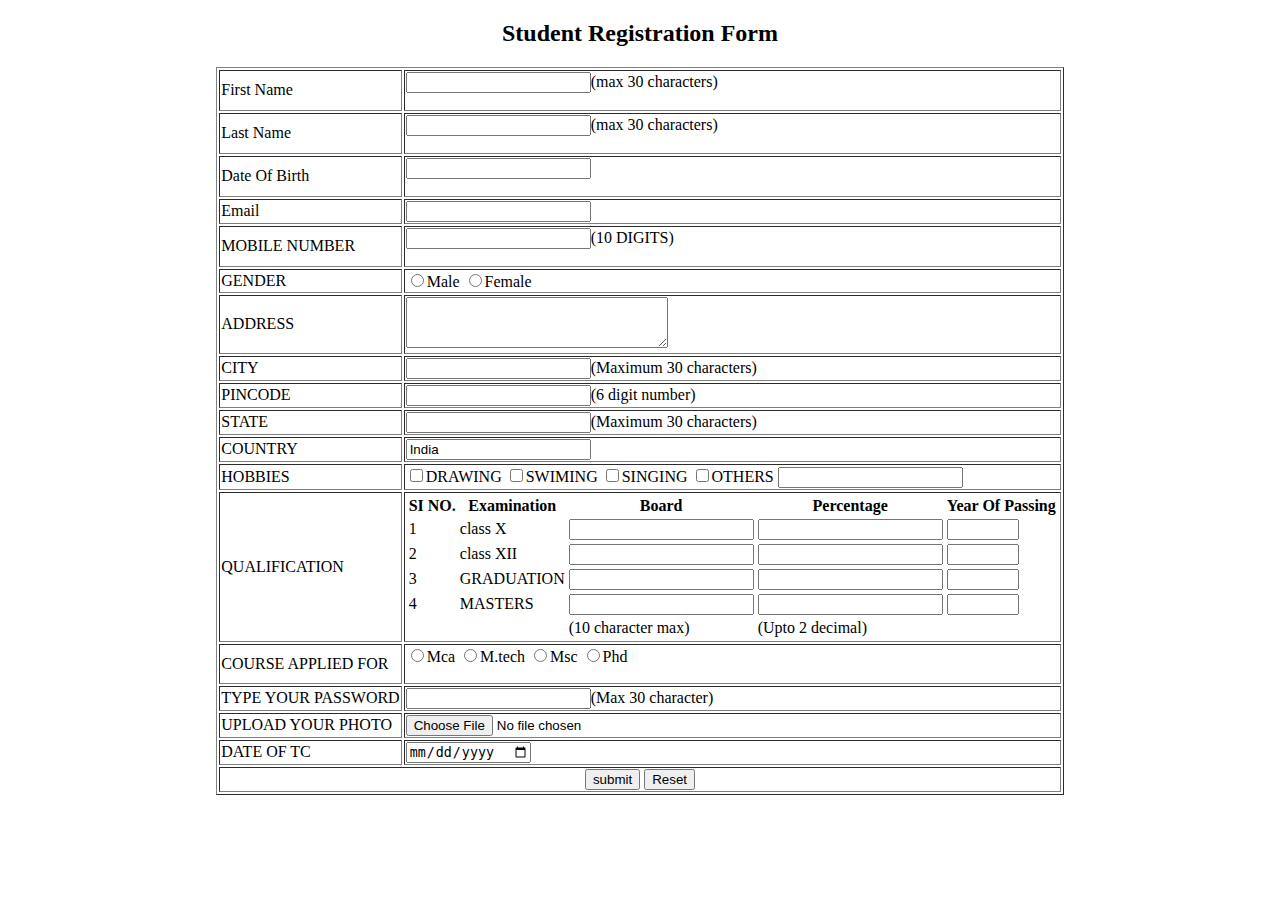
<file: WEB/Experiment NO 12/index.html>
<!DOCTYPE html>
<html lang="en">

<head>
    <meta charset="UTF-8">
    <meta name="viewport" content="width=device-width, initial-scale=1.0">
    <title>REG FORM WITH VALIDATION</title>

    <script src="script.js"></script>
</head>

<body>
    <h2 align="center">Student Registration Form</h2>

    <form name="myForm" onsubmit=" return validateForm()">
        <table border="1" align="center">
            <tr>
                <td>First Name</td>
                <td><input type="text" name="fname">(max 30 characters) </input>
                    <p id="fnameWarning" style="color:red;"></p>
                </td>
            </tr>
            <tr>
                <td>Last Name</td>
                <td><input type="text" name="lname">(max 30 characters)</input>
                <p id="lnameWarning" style="color:red;"></p> 
            </td>
            </tr>
            <tr>
                <td>Date Of Birth</td>
                <td><input type="text" name="dob"></input>
                    <p id="dobWarning" style="color:red;"></p>
                </td>
            </tr>
            <tr>
                <td>Email</td>
                <td><input type="email" name="mail"></input></td>
            </tr>
            <tr>
                <td>MOBILE NUMBER</td>
                <td><input type="number" name="ph"></input>(10 DIGITS)
                    <p id="mobileWarning" style="color:red;"></p>

                </td>
            </tr>

            <tr>
                <td>GENDER</td>
                <td><input type="radio" name="gender" value="gender">Male</input>
                    <input type="radio" name="gender" value="gender">Female</input>
                </td>
            </tr>
            <tr>
                <td>ADDRESS</td>
                <td><textarea name="adress" id="adress" cols="30" rows="3"></textarea></td>
            </tr>
            <tr>
                <td>CITY</td>
                <td><input type="text" name="city">(Maximum 30 characters)</input></td>
            </tr>
            <tr>
                <td>PINCODE</td>
                <td><input type="number" name="pin">(6 digit number)</input></td>
            </tr>
            <tr>
                <td>STATE</td>
                <td><input type="text" name="state">(Maximum 30 characters)</input></td>
            </tr>
            <tr>
                <td>COUNTRY</td>
                <td><input type="text" name="country" value="India"></input></td>
            </tr>

            <tr>
                <td>HOBBIES</td>

                <td>

                    <input type="checkbox" name="r name" value="drawing">DRAWING
                    <input type="checkbox" name="a name" value="swimming">SWIMING
                    <input type="checkbox" name="f name" value="singing">SINGING
                    <input type="checkbox" name="k name" value="other">OTHERS
                    <input type="text" name="other">

                </td>
            </tr>
            <tr>
                <td> QUALIFICATION</td>
                <td>
                    <table>
                        <tr>
                            <th>SI NO.</th>
                            <th>Examination</th>
                            <th>Board</th>
                            <th>Percentage</th>
                            <th>Year Of Passing</th>
                        </tr>
                        <tr>
                            <td>1</td>
                            <td>class X</td>
                            <td><input type="text" name="board"></td>
                            <td><input type="number" name="percentage"></td>
                            <td><input type="number" name="year" min="2000" max="2023"></td>
                        </tr>
                        <tr>
                            <td>2</td>
                            <td>class XII</td>
                            <td><input type="text" name="board"></td>
                            <td><input type="number" name="percentage"></td>
                            <td><input type="number" name="year" min="2000" max="2023"></td>
                        </tr>
                        <tr>
                            <td>3</td>
                            <td>GRADUATION</td>
                            <td><input type="text" name="board"></td>
                            <td><input type="number" name="percentage"></td>
                            <td><input type="number" name="year" min="2000" max="2023"></td>
                        </tr>
                        <tr>
                            <td>4</td>
                            <td>MASTERS</td>
                            <td><input type="text" name="board"></td>
                            <td><input type="number" name="percentage"></td>
                            <td><input type="number" name="year" min="2000" max="2023"></td>
                        </tr>
                        <tr>
                            <td></td>
                            <td></td>
                            <td>(10 character max)</td>
                            <td>(Upto 2 decimal)</td>

                        </tr>
                    </table>
                </td>
            </tr>

            <tr>
                <td>COURSE APPLIED FOR</td>
                <td><input type="radio" value="mca" name="course">Mca
                    <input type="radio" value="mtech" name="course">M.tech
                    <input type="radio" value="msc" name="course">Msc
                    <input type="radio" value="phd" name="course">Phd
                    <p id="courseWarning" style="color:red;"></p>

                </td>
            </tr>
            <tr>
                <td>TYPE YOUR PASSWORD</td>
                <td><input type="text" name="password">(Max 30 character)</td>
            </tr>
            <tr>
                <td>UPLOAD YOUR PHOTO</td>
                <td><input type="file" name="photo"></td>
            </tr>
            <tr>
                <td>DATE OF TC</td>
                <td><input type="date" name="tc"></input></td>
            </tr>
            <tr>
                <td colspan="2" align="center"><input type="submit" value="submit">
                    <input type="reset" value="Reset">
                </td>

            </tr>
        </table>
    </form>
    
</body>

</html>
</file>
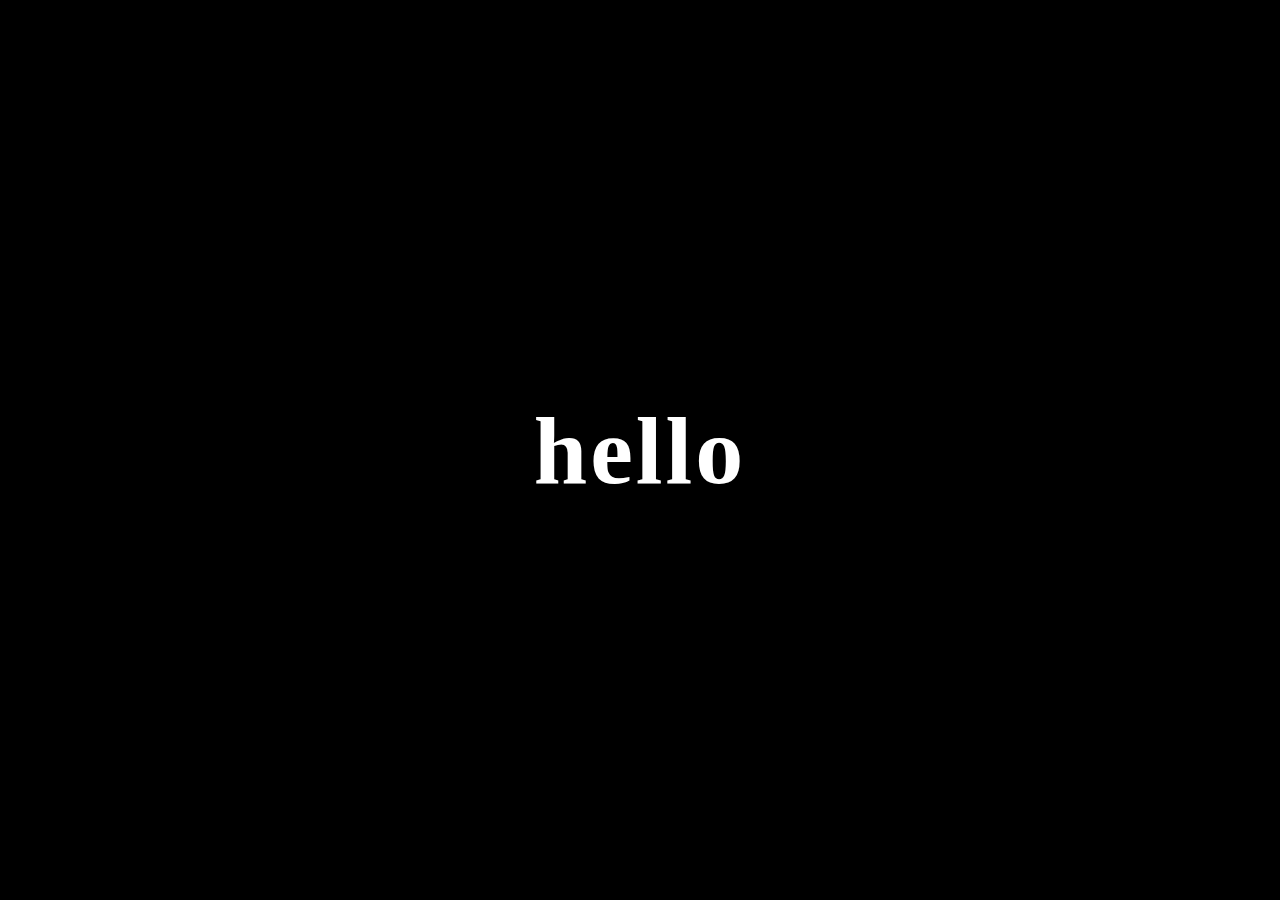
<file: WEB/Experiment NO 13/index.html>
<!DOCTYPE html>
<html lang="en">

<head>
    <meta charset="UTF-8">
    <meta name="viewport" content="width=device-width, initial-scale=1">
    <title>Change Background</title>
    <link rel="stylesheet" href="styles.css">
</head>
<body>
    <h1>hello</h1>

    <script>
        document.addEventListener("click", () => {
            document.body.style.background = "red";
        })
        document.addEventListener("dblclick", () => {
            document.body.style.background = "green";
        })
    </script>
</body>
</html>
</file>
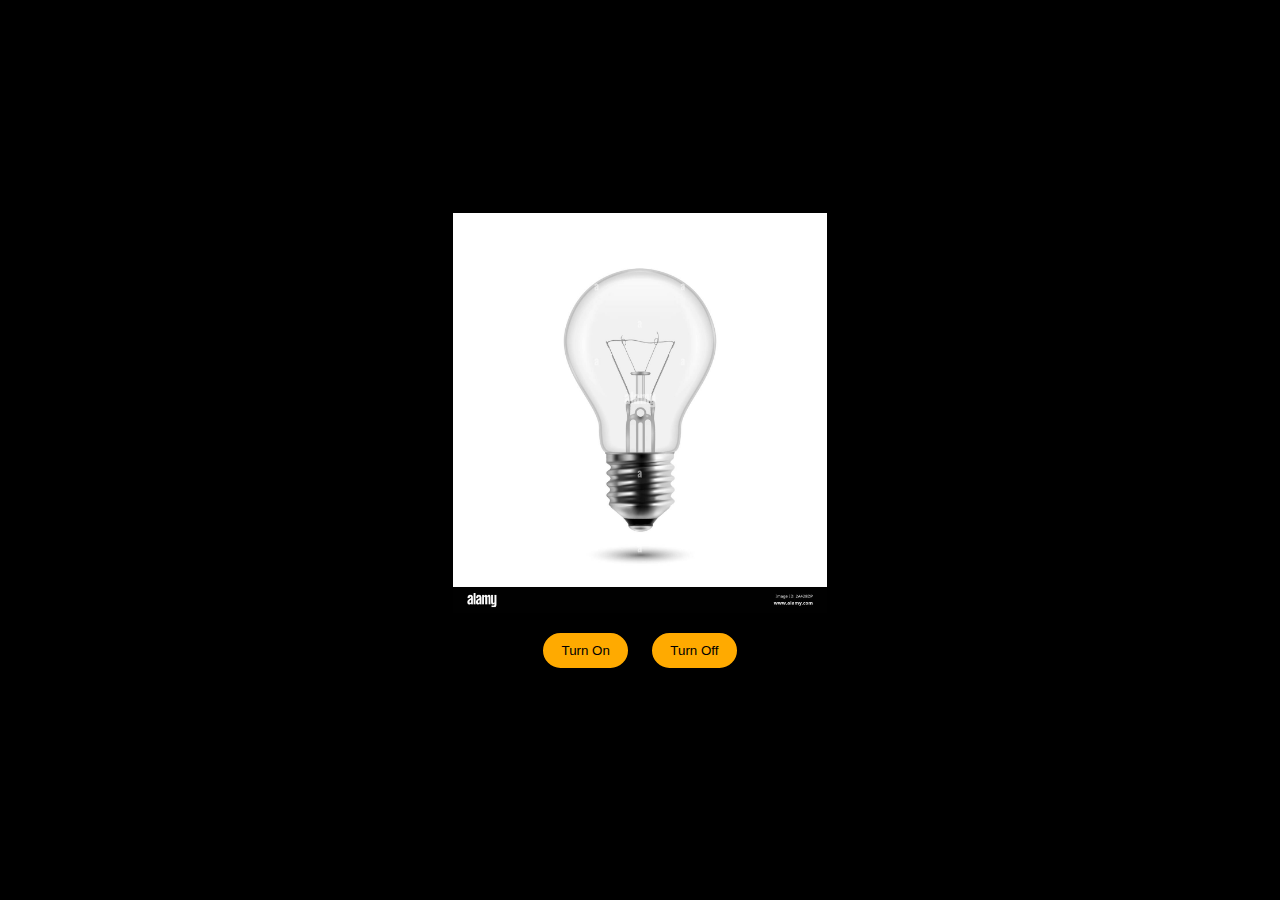
<file: WEB/Experiment NO 14/index.html>
<!DOCTYPE html>
<html lang="en">

<head>
    <meta charset="UTF-8">
    <meta name="viewport" content="width=device-width, initial-scale=1.0">
    <title>Document</title>
    <link rel="stylesheet" href="style.css">
</head>

<body>
    <img src="off.jpg" alt="" id="img">
    <div>
        <button id="on">Turn On</button>
        <button id="off">Turn Off</button>
    </div>

    <script>
       document.getElementById("on").addEventListener("click",()=>{
        document.getElementById("img").src="on.jpg"
        
       })
       document.getElementById("off").addEventListener("click",()=>{
        document.getElementById("img").src="off.jpg"
        
       })
    </script>
</body>

</html>
</file>
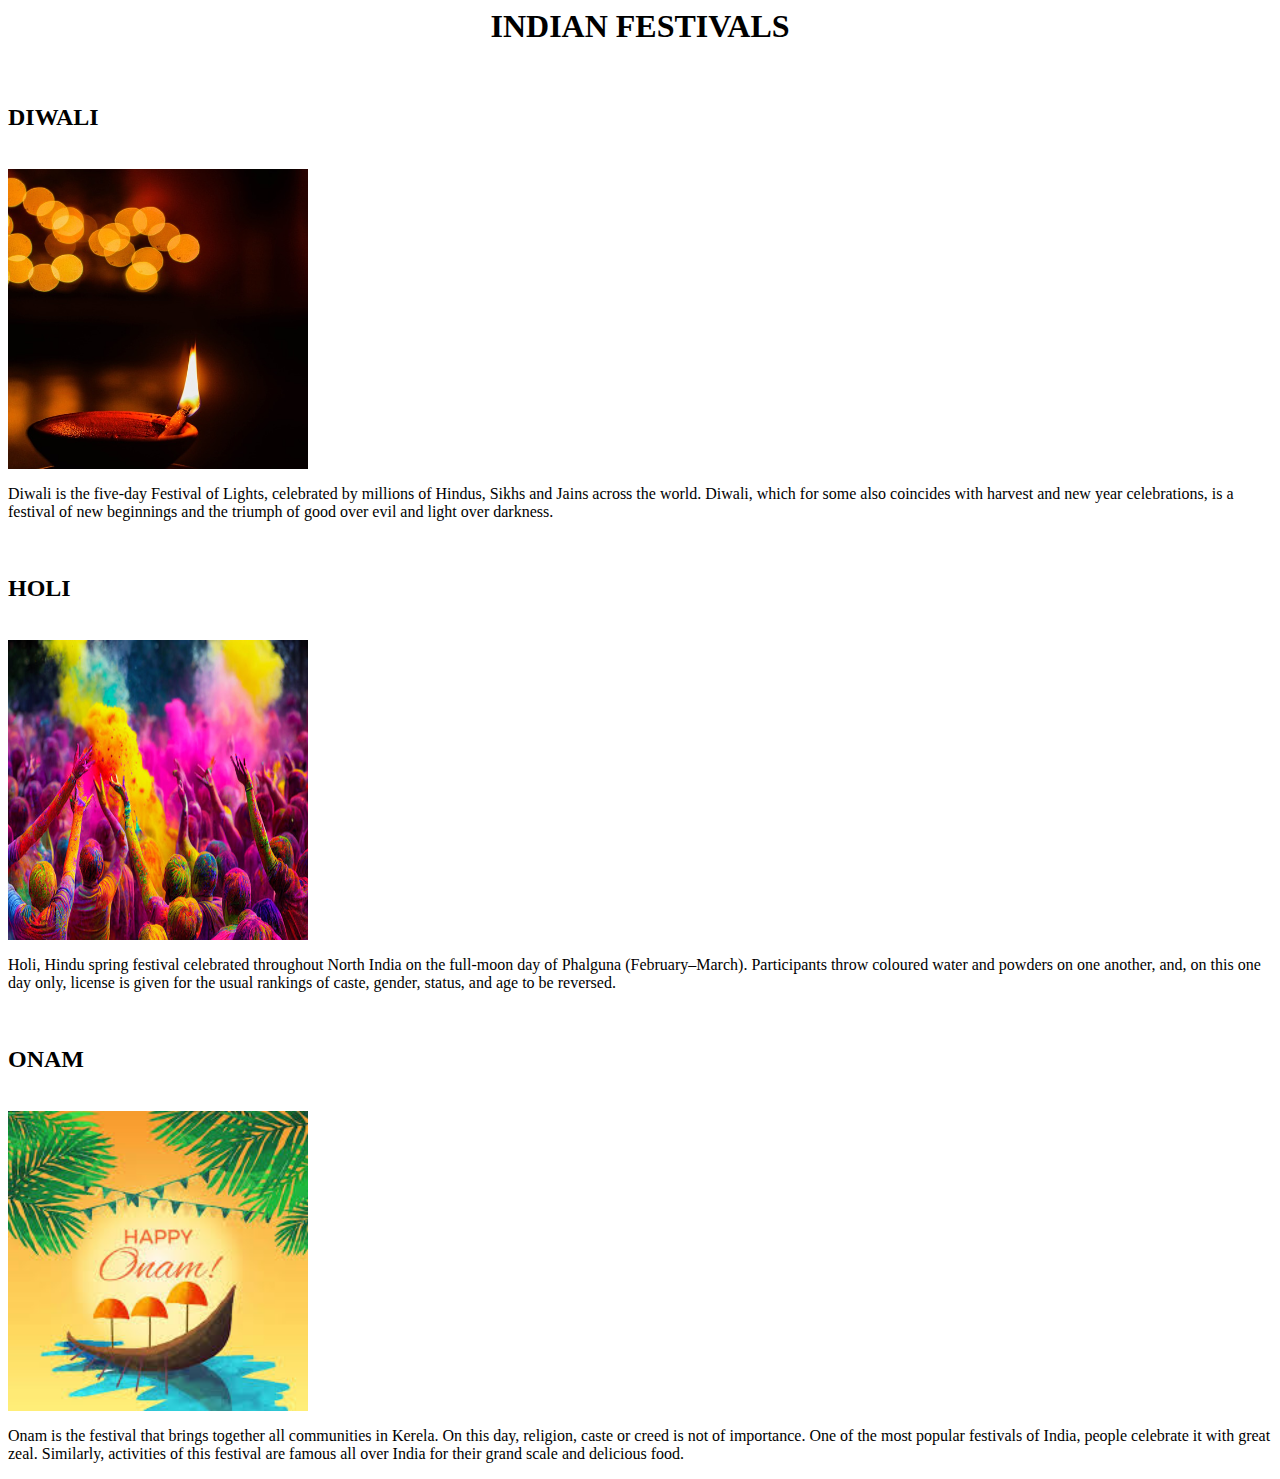
<file: WEB/Experiment NO 4/index.html>
<html>

<head>
    <title>festivals</title>
    <style>
        img {
            width: 300px;
            height: 300px;
        }
    </style>
</head>

<body>
    <h1 style="text-align:center">INDIAN FESTIVALS</h1>
    <br>
    <h2>DIWALI</h2>
    <br>
    <a href="diwali.html" target="_blank"><img src="images/diwali.jpg" alit="diwali"></a>
    <br>
    <p>Diwali is the five-day Festival of Lights, celebrated by millions of Hindus, Sikhs and Jains across the world.
        Diwali, which for some also coincides with harvest and new year celebrations, is a festival of new beginnings
        and the triumph of good over evil and light over darkness.</p>
    <br>
    <h2>HOLI</h2>
    <br>
    <a href="holi.html" target="_blank"><img src="images/holi.jpg" alit="diwali"></a>
    <br>
    <p>Holi, Hindu spring festival celebrated throughout North India on the full-moon day of Phalguna (February–March).
        Participants throw coloured water and powders on one another, and, on this one day only, license is given for
        the usual rankings of caste, gender, status, and age to be reversed.</p>
    <br>
    <h2>ONAM</h2>
    <br>
    <a href="onam.html" target="_blank"><img src="images/onam.jpeg" alit="diwali"></a>
    <br>
    <p>Onam is the festival that brings together all communities in Kerela. On this day, religion, caste or creed is not
        of importance. One of the most popular festivals of India, people celebrate it with great zeal. Similarly,
        activities of this festival are famous all over India for their grand scale and delicious food.</p>


</body>

</html>
</file>
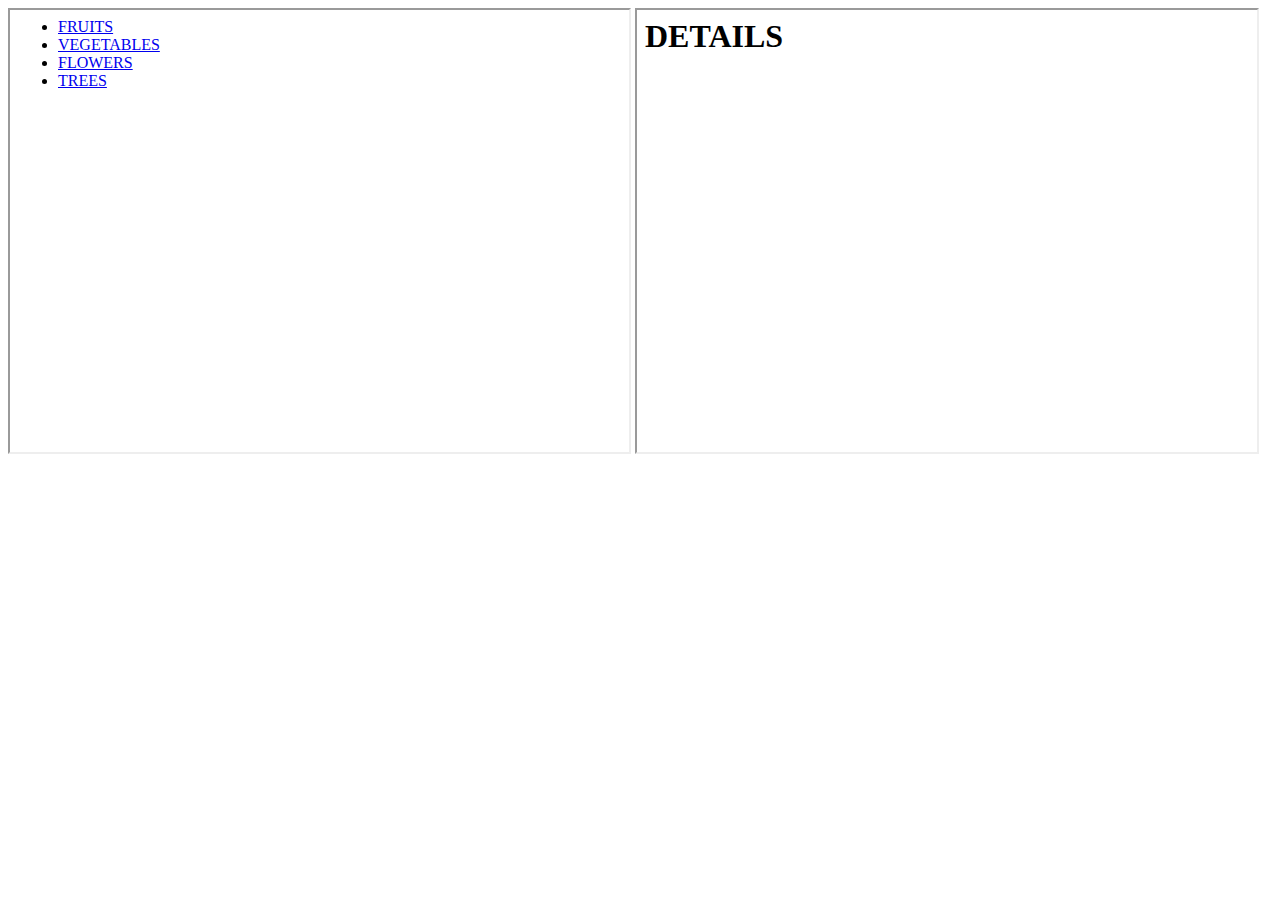
<file: WEB/Experiment NO 5/index.html>
<html>

<head>
    <title>html frames </title>
</head>

<body>

    <iframe src="list.html" name="itemlist" width="49%" height="50%" frameborder="1"></iframe>

    <iframe src="details.html" name="itemdetails" width="49%" height="50%" frameborder="1"></iframe>


</body>

</html>
</file>
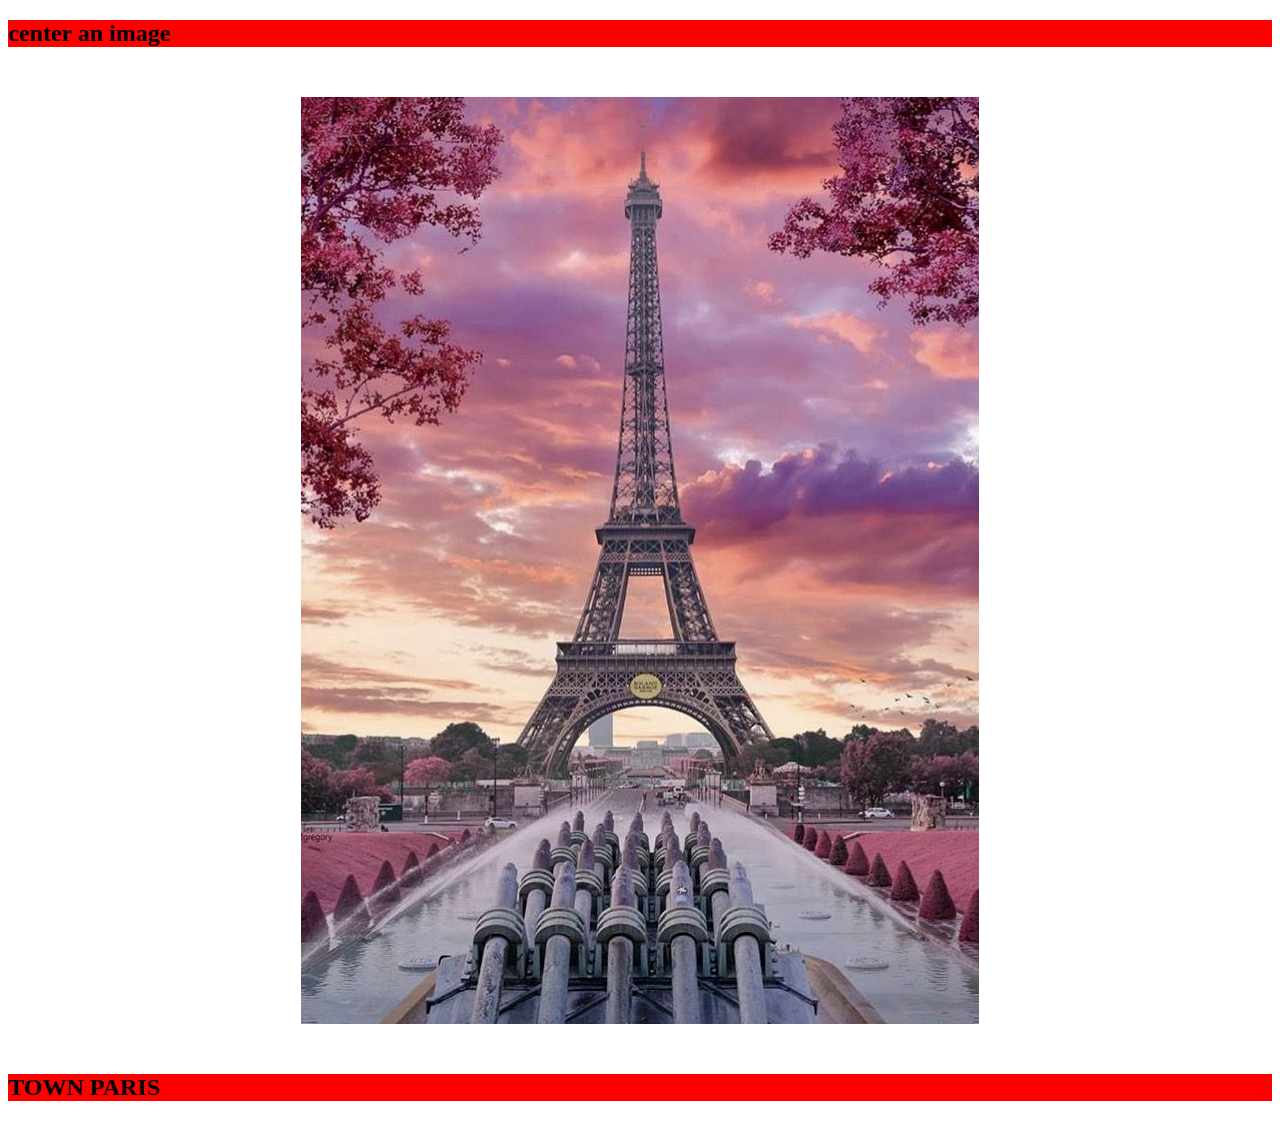
<file: WEB/Experiment NO 10/exp10.html>
<!DOCTYPE html>
<html lang="en">
<head>
    <meta charset="UTF-8">
    <meta name="viewport" content="width=device-width, initial-scale=1.0">
    <title>Document</title>
    <style>
        img{
            display: block;
            margin: 50px auto;
        }
    </style>
</head>
<body>
    <h2 style="background-color: red;">center an image</h2>

    <img src="paris.jpg" alt="paris">

    <h2 style="background-color: red;">TOWN PARIS</h2>
</body>
</html>
</file>
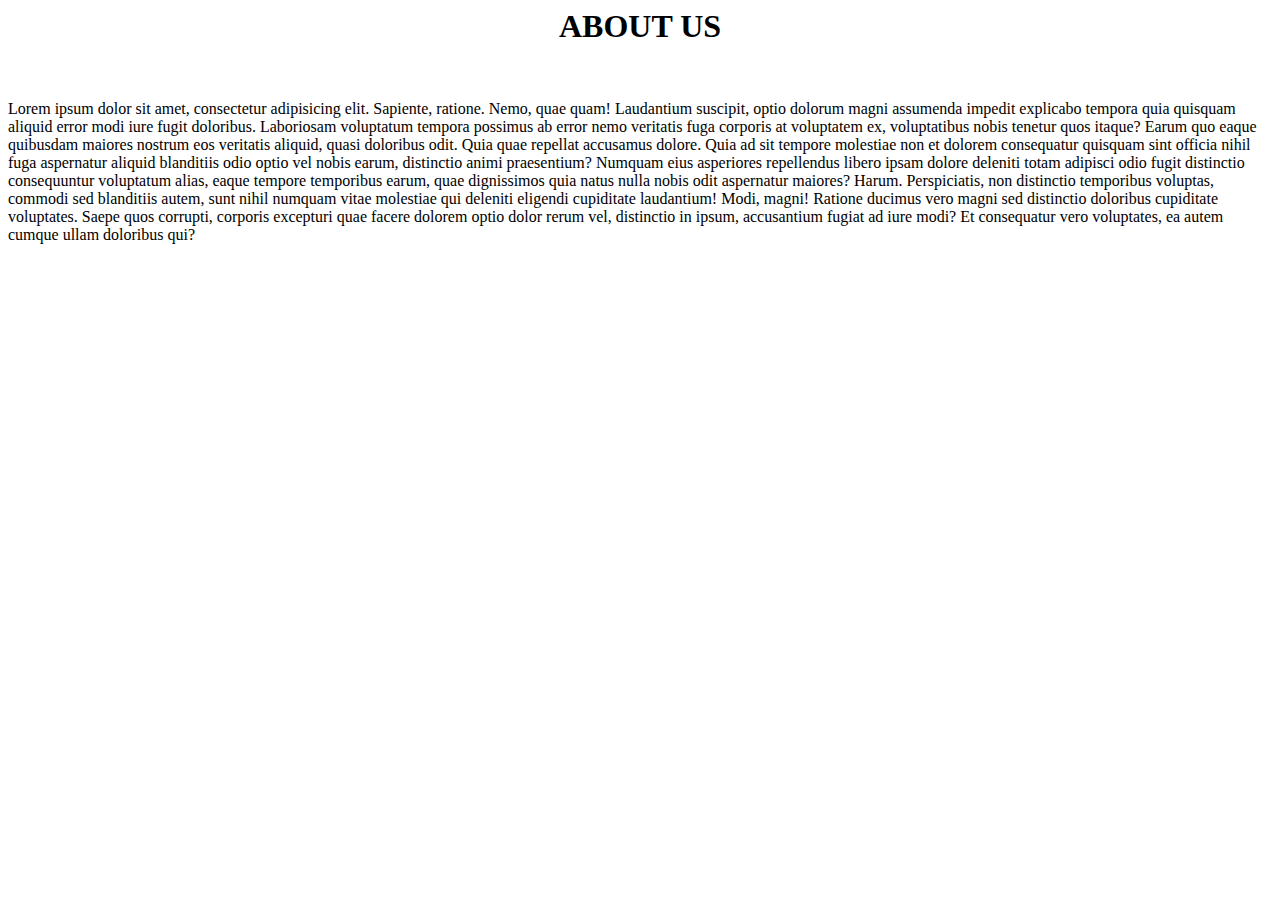
<file: WEB/Experiment NO 11/aboutus.html>
<html>

<head>
    <title> </title>
</head>

<body>
    <h1 style="text-align:center">ABOUT US</h1>

    <br>
    <p>Lorem ipsum dolor sit amet, consectetur adipisicing elit. Sapiente, ratione. Nemo, quae quam! Laudantium
        suscipit, optio dolorum magni assumenda impedit explicabo tempora quia quisquam aliquid error modi iure fugit
        doloribus.
        Laboriosam voluptatum tempora possimus ab error nemo veritatis fuga corporis at voluptatem ex, voluptatibus
        nobis tenetur quos itaque? Earum quo eaque quibusdam maiores nostrum eos veritatis aliquid, quasi doloribus
        odit.
        Quia quae repellat accusamus dolore. Quia ad sit tempore molestiae non et dolorem consequatur quisquam sint
        officia nihil fuga aspernatur aliquid blanditiis odio optio vel nobis earum, distinctio animi praesentium?
        Numquam eius asperiores repellendus libero ipsam dolore deleniti totam adipisci odio fugit distinctio
        consequuntur voluptatum alias, eaque tempore temporibus earum, quae dignissimos quia natus nulla nobis odit
        aspernatur maiores? Harum.
        Perspiciatis, non distinctio temporibus voluptas, commodi sed blanditiis autem, sunt nihil numquam vitae
        molestiae qui deleniti eligendi cupiditate laudantium! Modi, magni! Ratione ducimus vero magni sed distinctio
        doloribus cupiditate voluptates.
        Saepe quos corrupti, corporis excepturi quae facere dolorem optio dolor rerum vel, distinctio in ipsum,
        accusantium fugiat ad iure modi? Et consequatur vero voluptates, ea autem cumque ullam doloribus qui? </p>

</body>

</html>
</file>
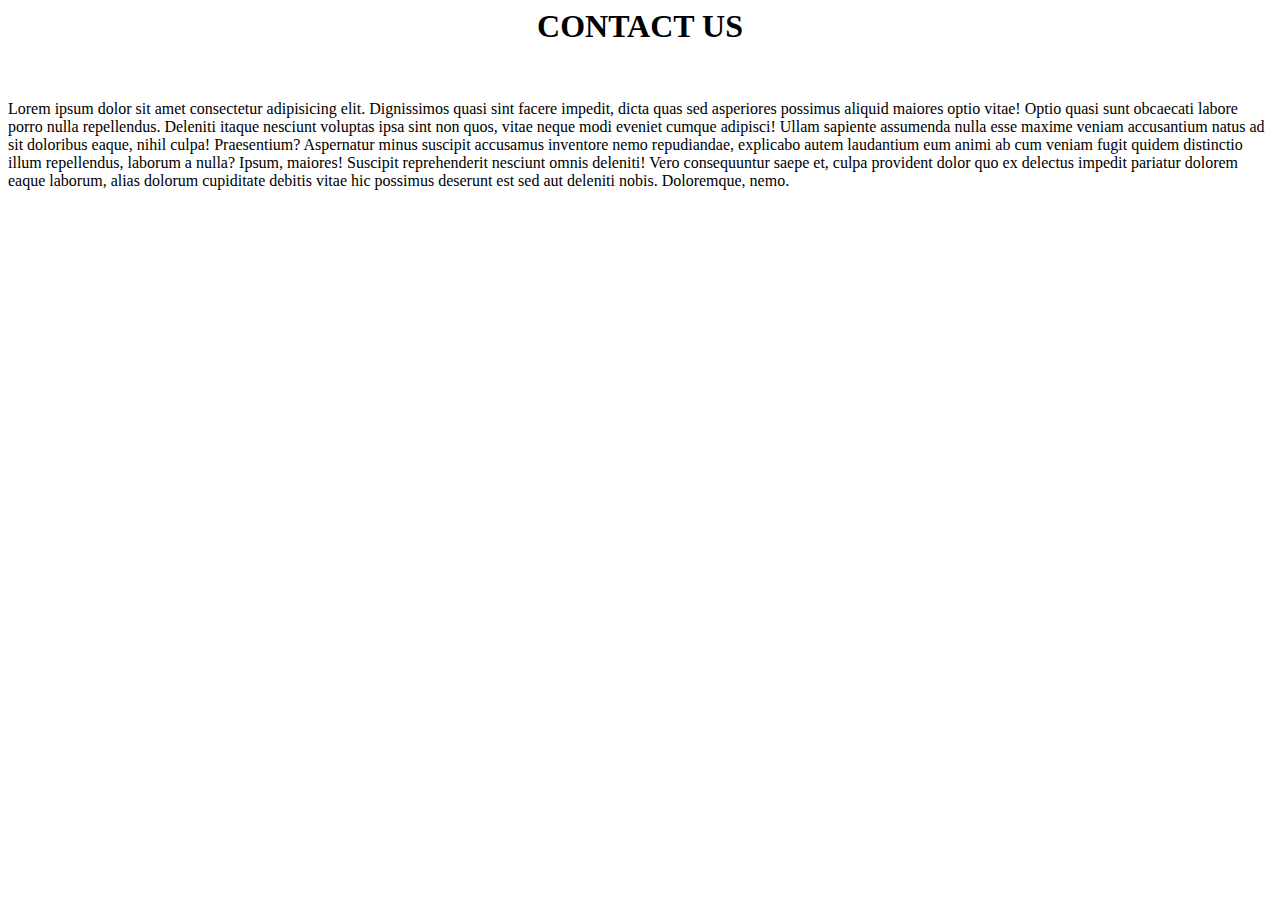
<file: WEB/Experiment NO 11/contactus.html>
<html>

<head>
    <title> </title>
</head>

<body>
    <h1 style="text-align:center">CONTACT US</h1>

    <br>
    <p>Lorem ipsum dolor sit amet consectetur adipisicing elit. Dignissimos quasi sint facere impedit, dicta quas sed
        asperiores possimus aliquid maiores optio vitae! Optio quasi sunt obcaecati labore porro nulla repellendus.
        Deleniti itaque nesciunt voluptas ipsa sint non quos, vitae neque modi eveniet cumque adipisci! Ullam sapiente
        assumenda nulla esse maxime veniam accusantium natus ad sit doloribus eaque, nihil culpa! Praesentium?
        Aspernatur minus suscipit accusamus inventore nemo repudiandae, explicabo autem laudantium eum animi ab cum
        veniam fugit quidem distinctio illum repellendus, laborum a nulla? Ipsum, maiores! Suscipit reprehenderit
        nesciunt omnis deleniti!
        Vero consequuntur saepe et, culpa provident dolor quo ex delectus impedit pariatur dolorem eaque laborum, alias
        dolorum cupiditate debitis vitae hic possimus deserunt est sed aut deleniti nobis. Doloremque, nemo.</p>

</body>

</html>
</file>
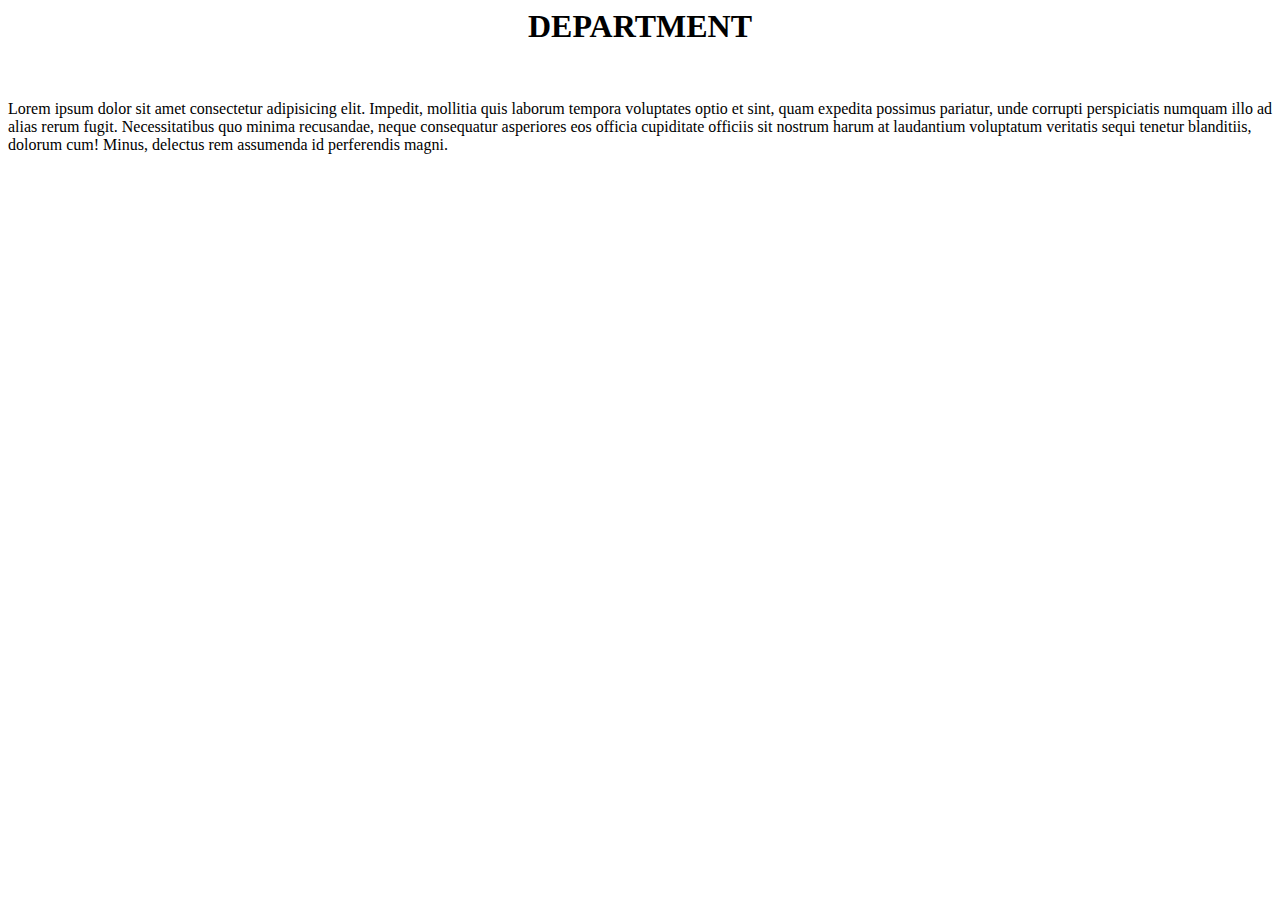
<file: WEB/Experiment NO 11/department.html>
<html>

<head>
    <title> </title>
</head>

<body>
    <h1 style="text-align:center">DEPARTMENT</h1>

    <br>
    <p>Lorem ipsum dolor sit amet consectetur adipisicing elit. Impedit, mollitia quis laborum tempora voluptates optio
        et sint, quam expedita possimus pariatur, unde corrupti perspiciatis numquam illo ad alias rerum fugit.
        Necessitatibus quo minima recusandae, neque consequatur asperiores eos officia cupiditate officiis sit nostrum
        harum at laudantium voluptatum veritatis sequi tenetur blanditiis, dolorum cum! Minus, delectus rem assumenda id
        perferendis magni. </p>

</body>

</html>
</file>
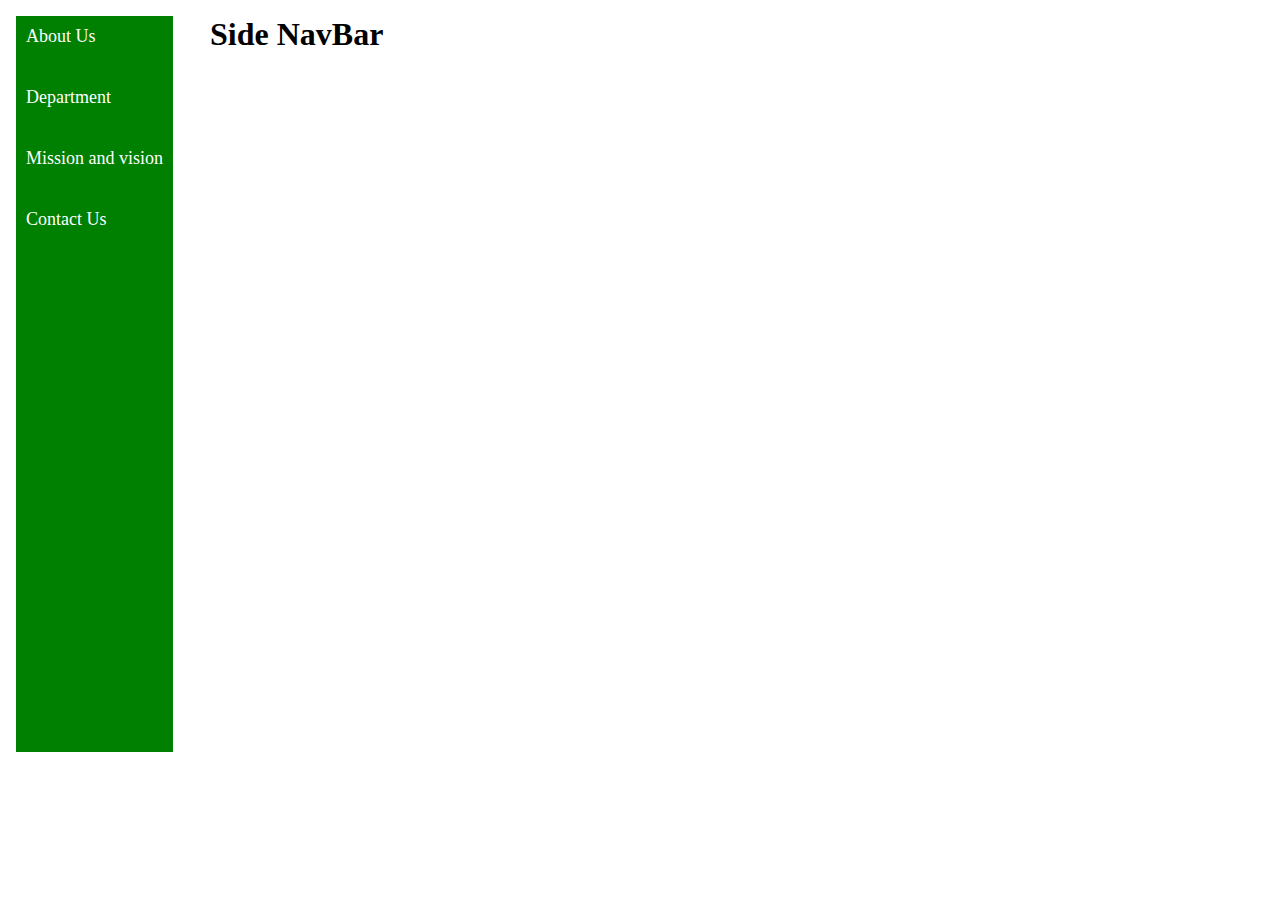
<file: WEB/Experiment NO 11/frames.html>
<html>
<head>
<style>
iframe{
border:none;
}
</style>
</head>
<body>

 <iframe src="Side-Navbar.html" name="itemlist" width="15%" height="90%"></iframe>
 
 <iframe src="details.html" name="itemdetails" width="60%" height="90%"></iframe>
 

</body>
</html>
</file>
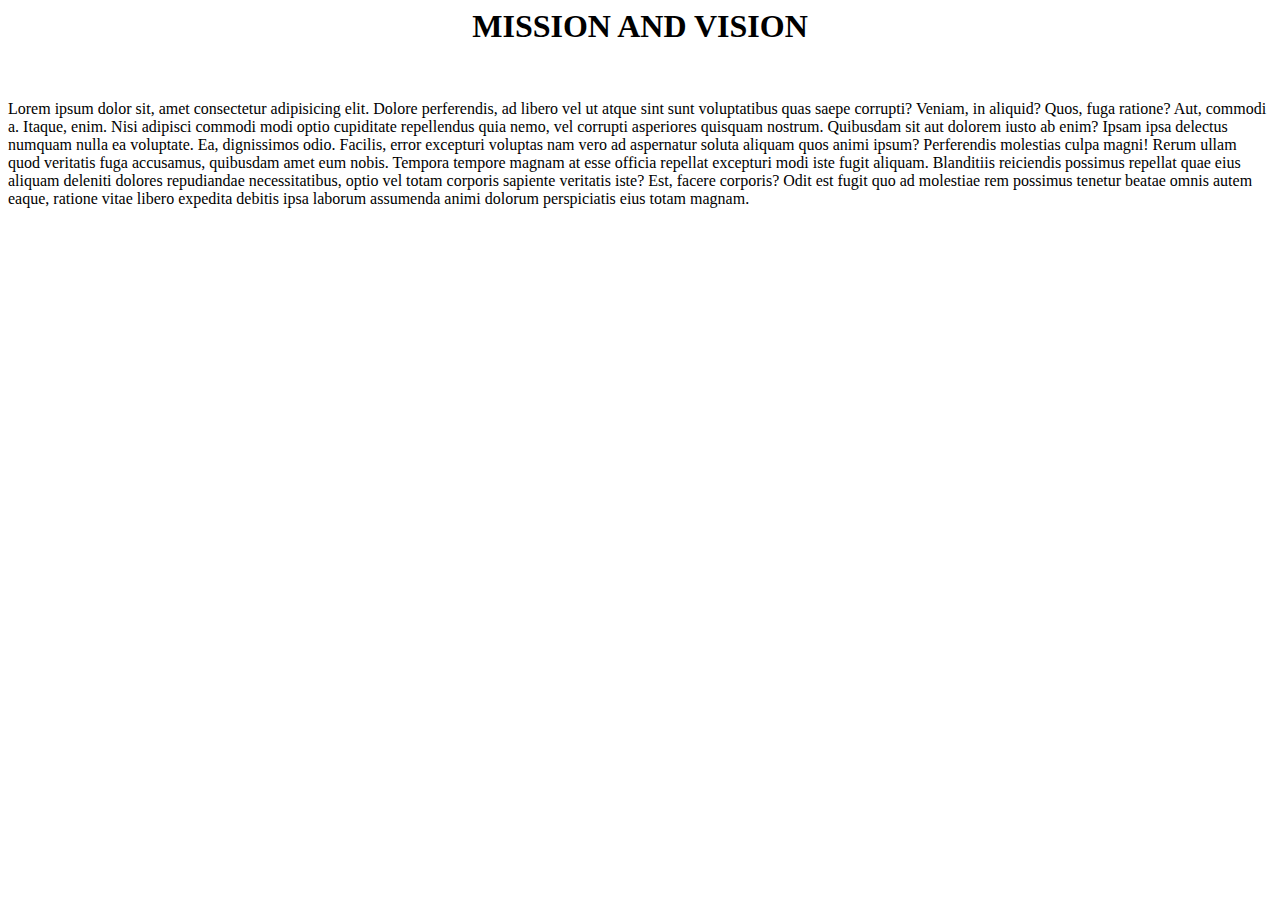
<file: WEB/Experiment NO 11/mission.html>
<html>

<head>
    <title> </title>
</head>

<body>
    <h1 style="text-align:center">MISSION AND VISION</h1>

    <br>
    <p>Lorem ipsum dolor sit, amet consectetur adipisicing elit. Dolore perferendis, ad libero vel ut atque sint sunt
        voluptatibus quas saepe corrupti? Veniam, in aliquid? Quos, fuga ratione? Aut, commodi a.
        Itaque, enim. Nisi adipisci commodi modi optio cupiditate repellendus quia nemo, vel corrupti asperiores
        quisquam nostrum. Quibusdam sit aut dolorem iusto ab enim? Ipsam ipsa delectus numquam nulla ea voluptate.
        Ea, dignissimos odio. Facilis, error excepturi voluptas nam vero ad aspernatur soluta aliquam quos animi ipsum?
        Perferendis molestias culpa magni! Rerum ullam quod veritatis fuga accusamus, quibusdam amet eum nobis.
        Tempora tempore magnam at esse officia repellat excepturi modi iste fugit aliquam. Blanditiis reiciendis
        possimus repellat quae eius aliquam deleniti dolores repudiandae necessitatibus, optio vel totam corporis
        sapiente veritatis iste?
        Est, facere corporis? Odit est fugit quo ad molestiae rem possimus tenetur beatae omnis autem eaque, ratione
        vitae libero expedita debitis ipsa laborum assumenda animi dolorum perspiciatis eius totam magnam. </p>

</body>

</html>
</file>
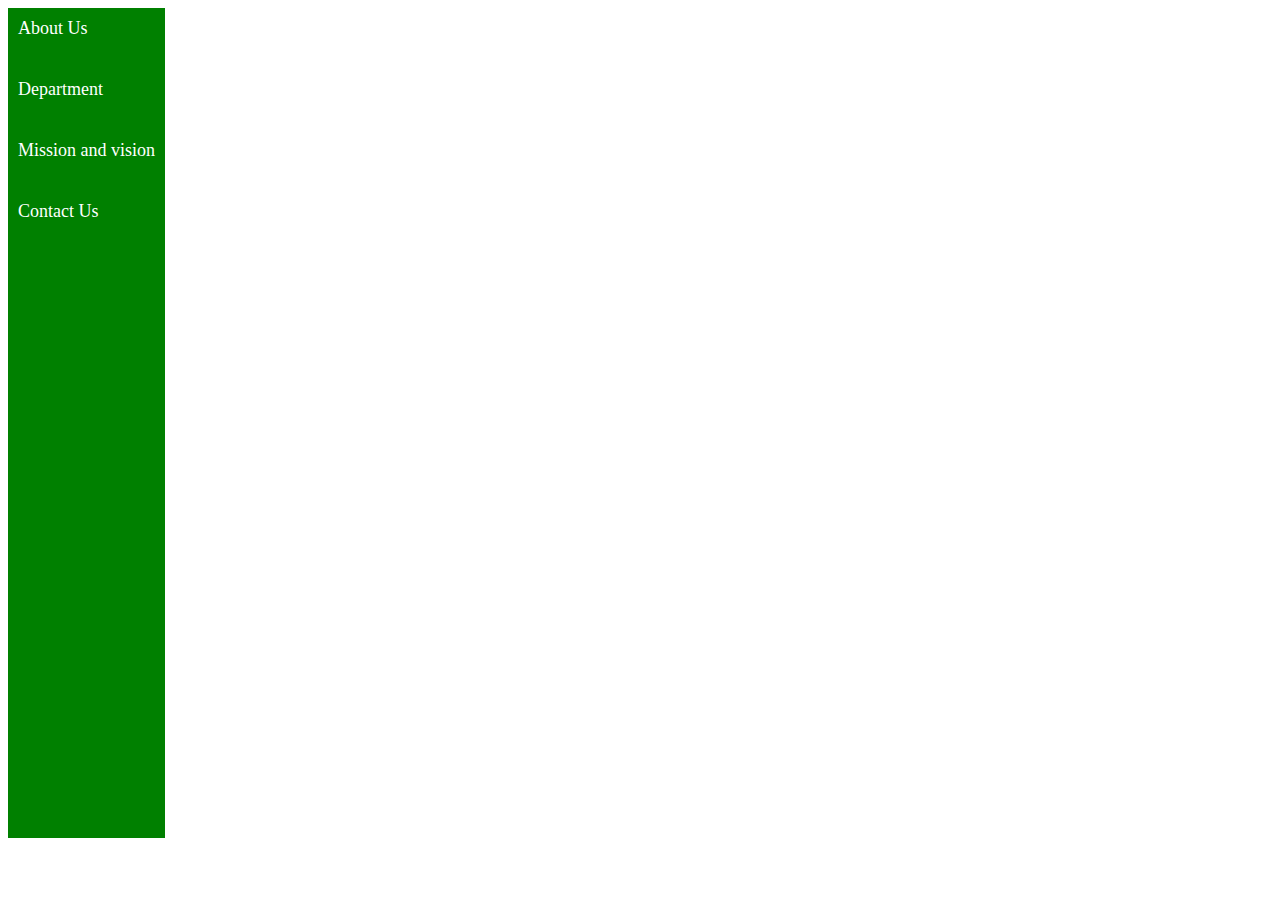
<file: WEB/Experiment NO 11/Side-Navbar.html>
<html>
<head>
  <link rel="stylesheet" href="sidenav.css">
</head>

<body>
  <div class="sidenav">
    <a href="aboutus.html" target="itemdetails">About Us</a>
    <a href="department.html" target="itemdetails">Department</a>
    <a href="mission.html" target="itemdetails">Mission and vision</a>
    <a href="contactus.html" target="itemdetails">Contact Us</a>
  </div>
</body>

</html>
</file>
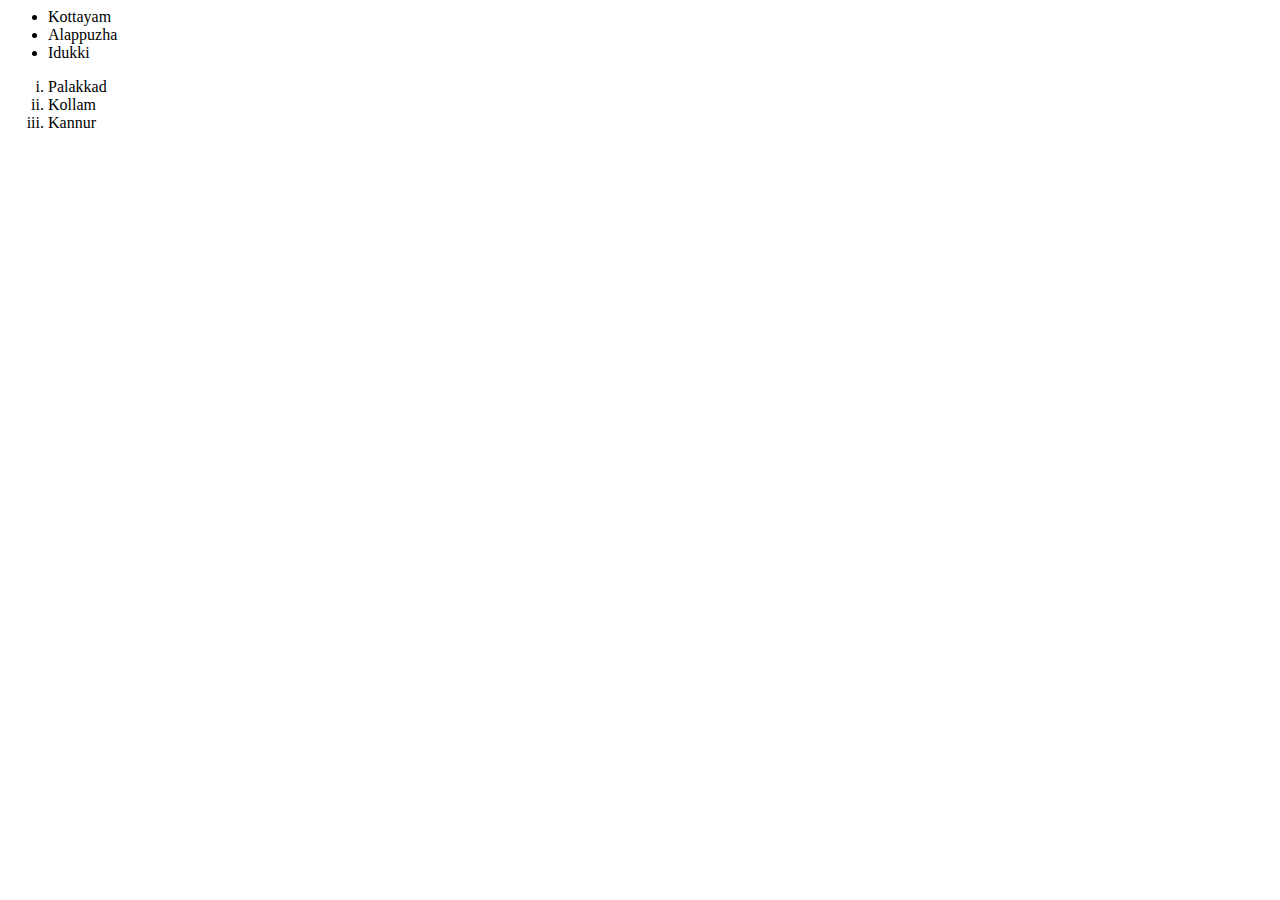
<file: WEB/Experiment NO 2/exp2.html>
<html>
<body>
    <ul>
        <li>Kottayam</li>
        <li>Alappuzha</li>
        <li>Idukki</li>
    </ul>
    <ol type="i">
        <li>Palakkad</li>
        <li>Kollam</li>
        <li>Kannur</li>
    </ol>
</body>

</html>
</file>
<file: WEB/Experiment NO 13/styles.css>
*{
    margin: 0;
    padding: 0;
}
body{
    height: 100vh;
    display: grid;
    place-items: center;
    background-color: black;
    transition: .5s;
}
h1{
    font-size: 6rem;
    letter-spacing:3px;
    user-select: none;
    color: white;
}
</file>
<file: WEB/Experiment NO 14/style.css>
*{
    margin: 0;
    padding: 0;
    box-sizing: border-box;
    font-family: Arial, Helvetica, sans-serif;
}
img{
    height: 400px;
    
}
body{
    height: 100vh;
    background-color: black;
    display: flex;
    justify-content: center;
    align-items: center;
    flex-direction: column;
}
button{
    padding: 8px 16px;
    border-radius: 20px;
    margin:20px 10px;
    background-color:rgb(255, 170, 0) ;
    border: 2px solid rgb(255, 170, 0);
    cursor: pointer;
    transition: .3s;
    user-select: none;
}
button:active{
    background-color: black;
    border: 2px solid white;
    color: rgb(255, 170, 0);
}
</file>
<file: WEB/Experiment NO 11/sidenav.css>
body{
    display:flex;
    flex-direction:row;
    align-items:start;
    }
    .sidenav{
    display:flex;
    flex-direction:column;
    gap:40px;
    background-color:green;
    height:90vh;
    padding:10px;
    }
    a{
    text-decoration:none;
    color:white;
    font-size: 18px;
    }
    a:hover{
    color:red;
    }
    .main h1{
    padding:0;
    margin:0;
    }
</file>
